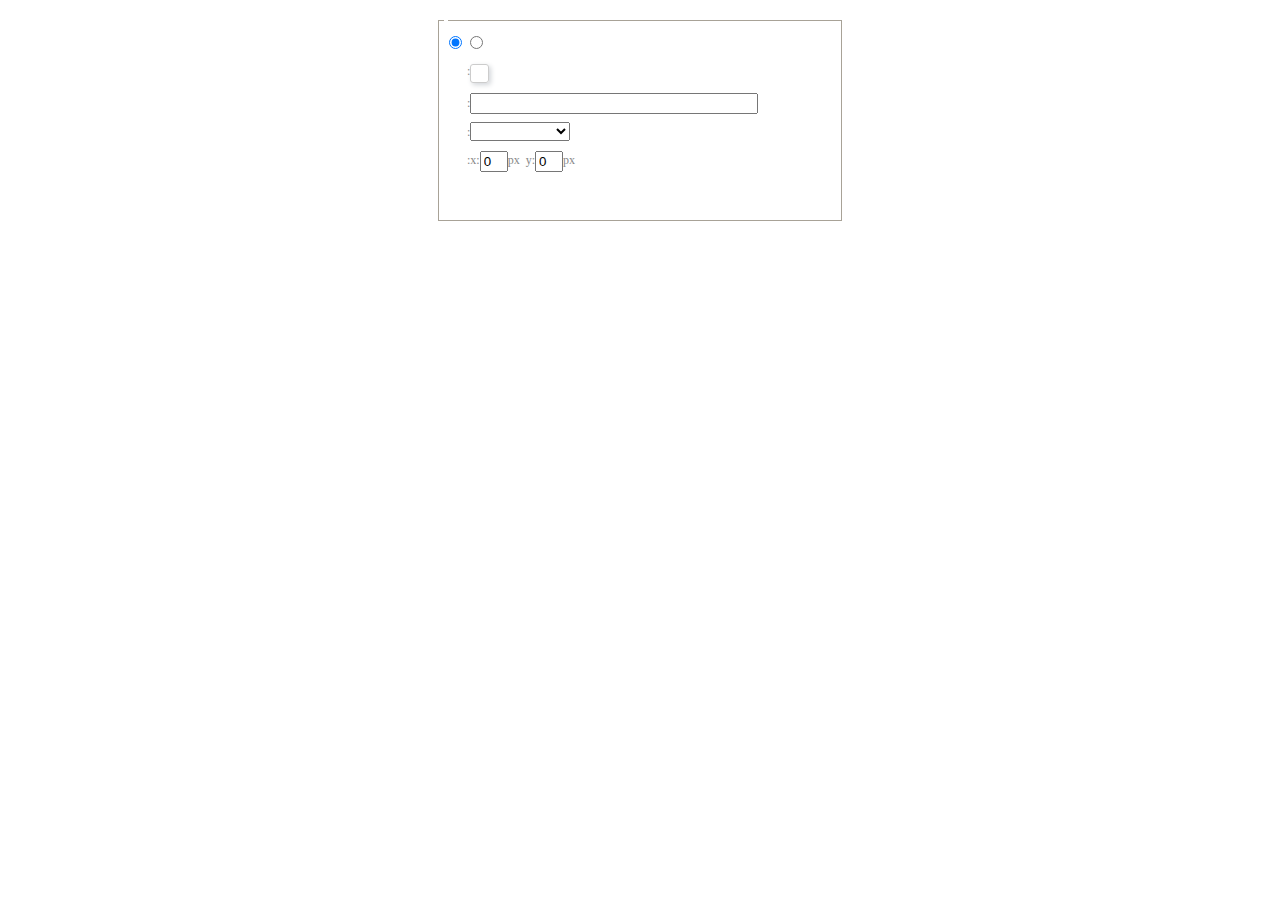
<file: Shangbao01/WebRoot/WEB-SRC/ueditor/dialogs/background/background.html>
<!DOCTYPE HTML>
<html>
<head>
    <meta http-equiv="Content-Type" content="text/html;charset=utf-8"/>
    <script type="text/javascript" src="../internal.js"></script>
    <link rel="stylesheet" type="text/css" href="background.css">
</head>
<body>
    <div id="bg_container" class="wrapper">
        <div id="tabHeads" class="tabhead">
            <span class="focus" data-content-id="normal"><var id="lang_background_normal"></var></span>
            <span class="" data-content-id="imgManager"><var id="lang_background_local"></var></span>
        </div>
        <div id="tabBodys" class="tabbody">
            <div id="normal" class="panel focus">
                <fieldset class="bgarea">
                    <legend><var id="lang_background_set"></var></legend>
                    <div class="content">
                        <div>
                            <label><input id="nocolorRadio" class="iptradio" type="radio" name="t" value="none" checked="checked"><var id="lang_background_none"></var></label>
                            <label><input id="coloredRadio" class="iptradio" type="radio" name="t" value="color"><var id="lang_background_colored"></var></label>
                        </div>
                        <div class="wrapcolor pl">
                            <div class="color">
                                <var id="lang_background_color"></var>:
                            </div>
                            <div id="colorPicker"></div>
                            <div class="clear"></div>
                        </div>
                        <div class="wrapcolor pl">
                            <label><var id="lang_background_netimg"></var>:</label><input class="txt" type="text" id="url">
                        </div>
                        <div id="alignment" class="alignment">
                            <var id="lang_background_align"></var>:<select id="repeatType">
                                <option value="center"></option>
                                <option value="repeat-x"></option>
                                <option value="repeat-y"></option>
                                <option value="repeat"></option>
                                <option value="self"></option>
                            </select>
                        </div>
                        <div id="custom" >
                            <var id="lang_background_position"></var>:x:<input type="text" size="1" id="x" maxlength="4" value="0">px&nbsp;&nbsp;y:<input type="text" size="1" id="y" maxlength="4" value="0">px
                        </div>
                    </div>
                </fieldset>

            </div>
            <div id="imgManager" class="panel">
                <div id="imageList" style=""></div>
            </div>
        </div>
    </div>
    <script type="text/javascript" src="background.js"></script>
</body>
</html>
</file>
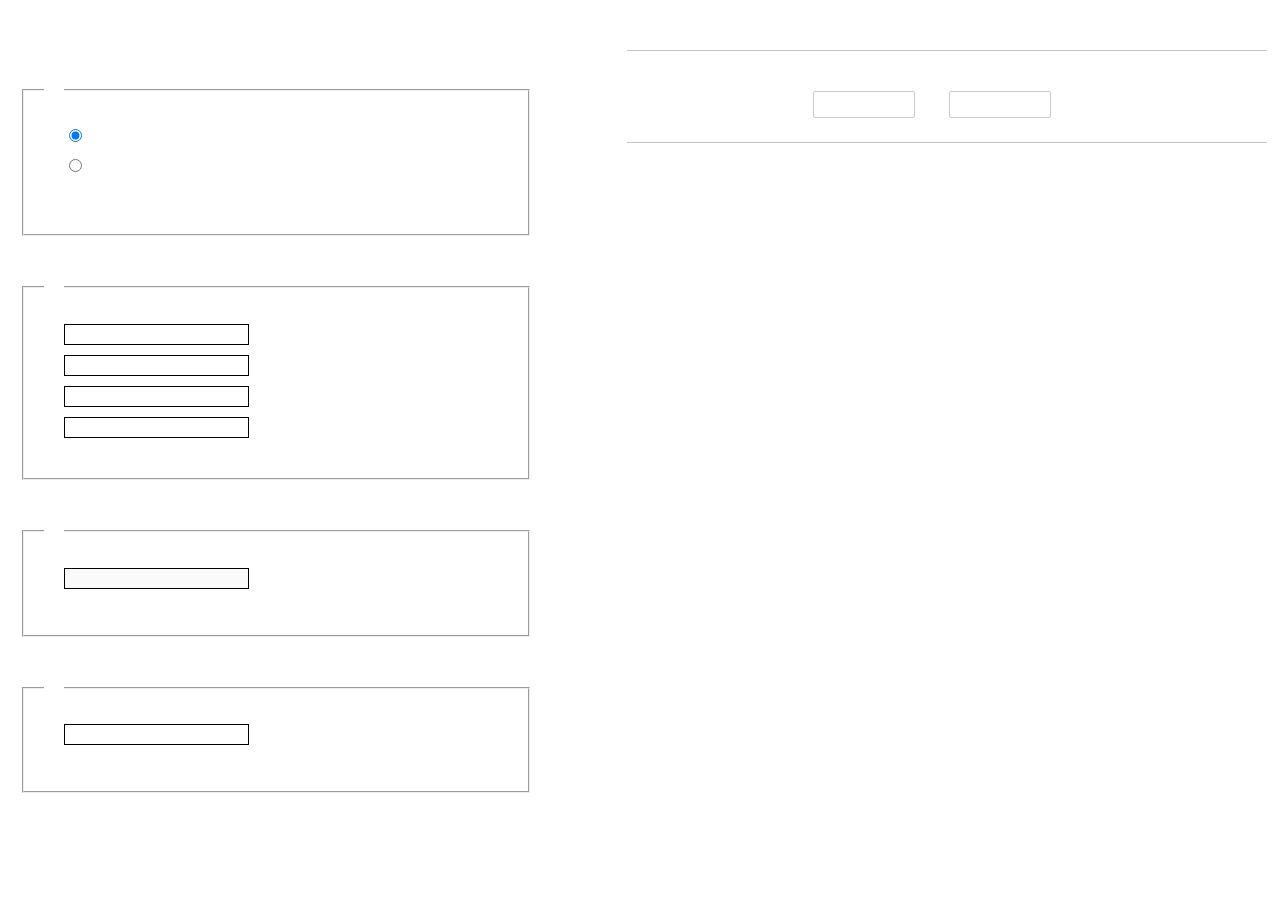
<file: Shangbao01/WebRoot/WEB-SRC/ueditor/dialogs/charts/charts.html>
<!DOCTYPE html>
<html>
    <head>
        <title>chart</title>
        <meta chartset="utf-8">
        <link rel="stylesheet" type="text/css" href="charts.css">
        <script type="text/javascript" src="../internal.js"></script>
    </head>
    <body>
        <div class="main">
            <div class="table-view">
                <h3><var id="lang_data_source"></var></h3>
                <div id="tableContainer" class="table-container"></div>
                <h3><var id="lang_chart_format"></var></h3>
                <form name="data-form">
                    <div class="charts-format">
                        <fieldset>
                            <legend><var id="lang_data_align"></var></legend>
                            <div class="format-item-container">
                                <label>
                                    <input type="radio" class="format-ctrl not-pie-item" name="charts-format" value="1" checked="checked">
                                    <var id="lang_chart_align_same"></var>
                                </label>
                                <label>
                                    <input type="radio" class="format-ctrl not-pie-item" name="charts-format" value="-1">
                                    <var id="lang_chart_align_reverse"></var>
                                </label>
                                <br>
                            </div>
                        </fieldset>
                        <fieldset>
                            <legend><var id="lang_chart_title"></var></legend>
                            <div class="format-item-container">
                                <label>
                                    <var id="lang_chart_main_title"></var><input type="text" name="title" class="data-item">
                                </label>
                                <label>
                                    <var id="lang_chart_sub_title"></var><input type="text" name="sub-title" class="data-item not-pie-item">
                                </label>
                                <label>
                                    <var id="lang_chart_x_title"></var><input type="text" name="x-title" class="data-item not-pie-item">
                                </label>
                                <label>
                                    <var id="lang_chart_y_title"></var><input type="text" name="y-title" class="data-item not-pie-item">
                                </label>
                            </div>
                        </fieldset>
                        <fieldset>
                            <legend><var id="lang_chart_tip"></var></legend>
                            <div class="format-item-container">
                                <label>
                                    <var id="lang_cahrt_tip_prefix"></var>
                                    <input type="text" id="tipInput" name="tip" class="data-item" disabled="disabled">
                                </label>
                                <p><var id="lang_cahrt_tip_description"></var></p>
                            </div>
                        </fieldset>
                        <fieldset>
                            <legend><var id="lang_chart_data_unit"></var></legend>
                            <div class="format-item-container">
                                <label><var id="lang_chart_data_unit_title"></var><input type="text" name="unit" class="data-item"></label>
                                <p><var id="lang_chart_data_unit_description"></var></p>
                            </div>
                        </fieldset>
                    </div>
                </form>
            </div>
            <div class="charts-view">
                <div id="chartsContainer" class="charts-container"></div>
                <div id="chartsType" class="charts-type">
                    <h3><var id="lang_chart_type"></var></h3>
                    <div class="scroll-view">
                        <div class="scroll-container">
                            <div id="scrollBed" class="scroll-bed"></div>
                        </div>
                        <div id="buttonContainer" class="button-container">
                            <a href="#" data-title="prev"><var id="lang_prev_btn"></var></a>
                            <a href="#" data-title="next"><var id="lang_next_btn"></var></a>
                        </div>
                    </div>
                </div>
            </div>
        </div>
        <script src="../../third-party/jquery-1.10.2.min.js"></script>
        <script src="../../third-party/highcharts/highcharts.js"></script>
        <script src="chart.config.js"></script>
        <script src="charts.js"></script>
    </body>
</html>
</file>
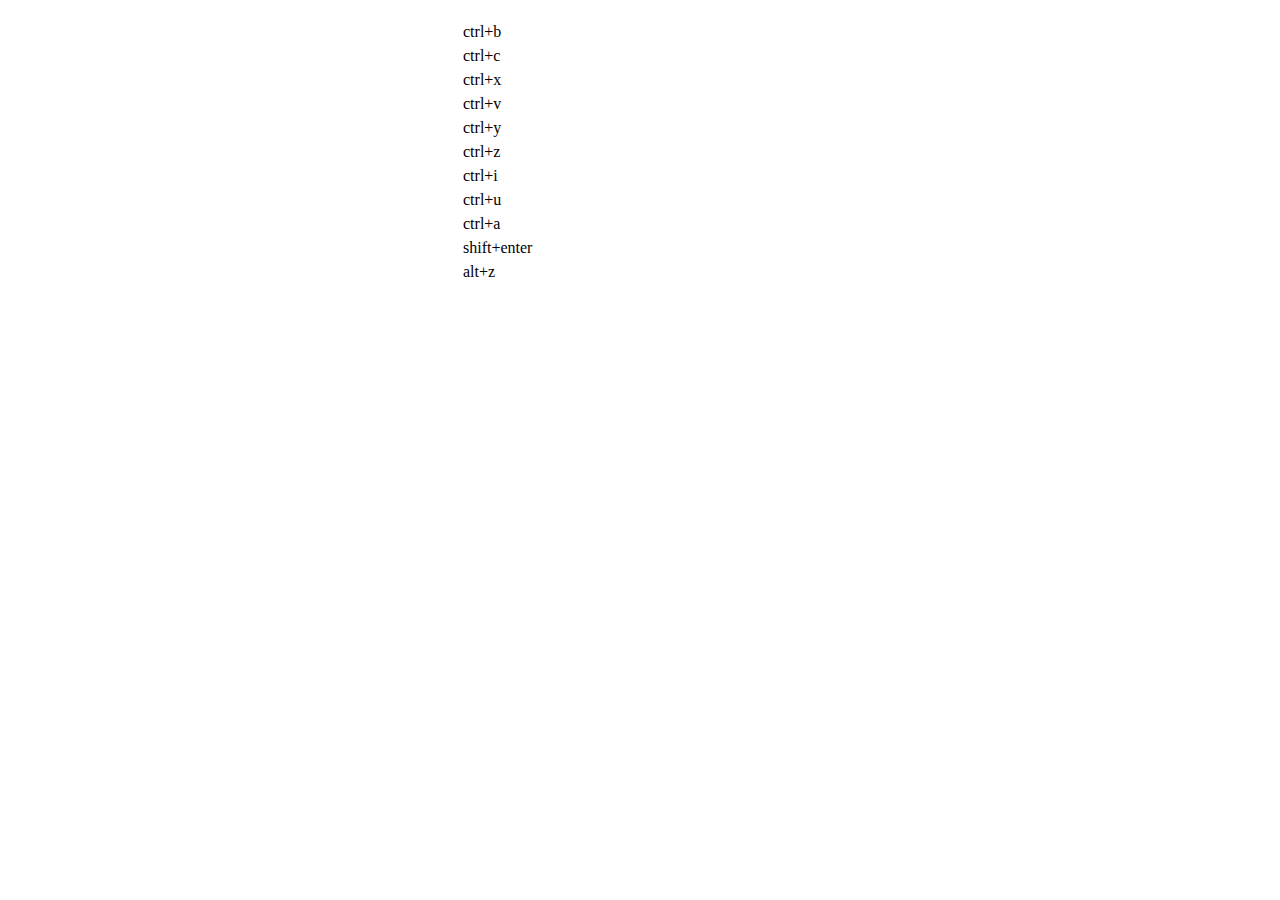
<file: Shangbao01/WebRoot/WEB-SRC/ueditor/dialogs/help/help.html>
<!DOCTYPE HTML PUBLIC "-//W3C//DTD HTML 4.01 Transitional//EN"
        "http://www.w3.org/TR/html4/loose.dtd">
<html>
<head>
    <title>帮助</title>
    <meta content="text/html; charset=utf-8" http-equiv="Content-Type"/>
    <script type="text/javascript" src="../internal.js"></script>
    <link rel="stylesheet" type="text/css" href="help.css">
</head>
<body>
<div class="wrapper" id="helptab">
    <div id="tabHeads" class="tabhead">
        <span class="focus" tabsrc="about"><var id="lang_input_about"></var></span>
        <span tabsrc="shortcuts"><var id="lang_input_shortcuts"></var></span>
    </div>
    <div id="tabBodys" class="tabbody">
        <div id="about" class="panel">
            <h1>UEditor</h1>
            <p id="version"></p>
            <p><var id="lang_input_introduction"></var></p>
        </div>
        <div id="shortcuts" class="panel">
            <table>
                <thead>
                <tr>
                    <td><var id="lang_Txt_shortcuts"></var></td>
                    <td><var id="lang_Txt_func"></var></td>
                </tr>
                </thead>
                <tbody>
                <tr>
                    <td>ctrl+b</td>
                    <td><var id="lang_Txt_bold"></var></td>
                </tr>
                <tr>
                    <td>ctrl+c</td>
                    <td><var id="lang_Txt_copy"></var></td>
                </tr>
                <tr>
                    <td>ctrl+x</td>
                    <td><var id="lang_Txt_cut"></var></td>
                </tr>
                <tr>
                    <td>ctrl+v</td>
                    <td><var id="lang_Txt_Paste"></var></td>
                </tr>
                <tr>
                    <td>ctrl+y</td>
                    <td><var id="lang_Txt_undo"></var></td>
                </tr>
                <tr>
                    <td>ctrl+z</td>
                    <td><var id="lang_Txt_redo"></var></td>
                </tr>
                <tr>
                    <td>ctrl+i</td>
                    <td><var id="lang_Txt_italic"></var></td>
                </tr>
                <tr>
                    <td>ctrl+u</td>
                    <td><var id="lang_Txt_underline"></var></td>
                </tr>
                <tr>
                    <td>ctrl+a</td>
                    <td><var id="lang_Txt_selectAll"></var></td>
                </tr>
                <tr>
                    <td>shift+enter</td>
                    <td><var id="lang_Txt_visualEnter"></var></td>
                </tr>
                <tr>
                    <td>alt+z</td>
                    <td><var id="lang_Txt_fullscreen"></var></td>
                </tr>
                </tbody>
            </table>
        </div>
    </div>
</div>
<script type="text/javascript" src="help.js"></script>
</body>
</html>
</file>
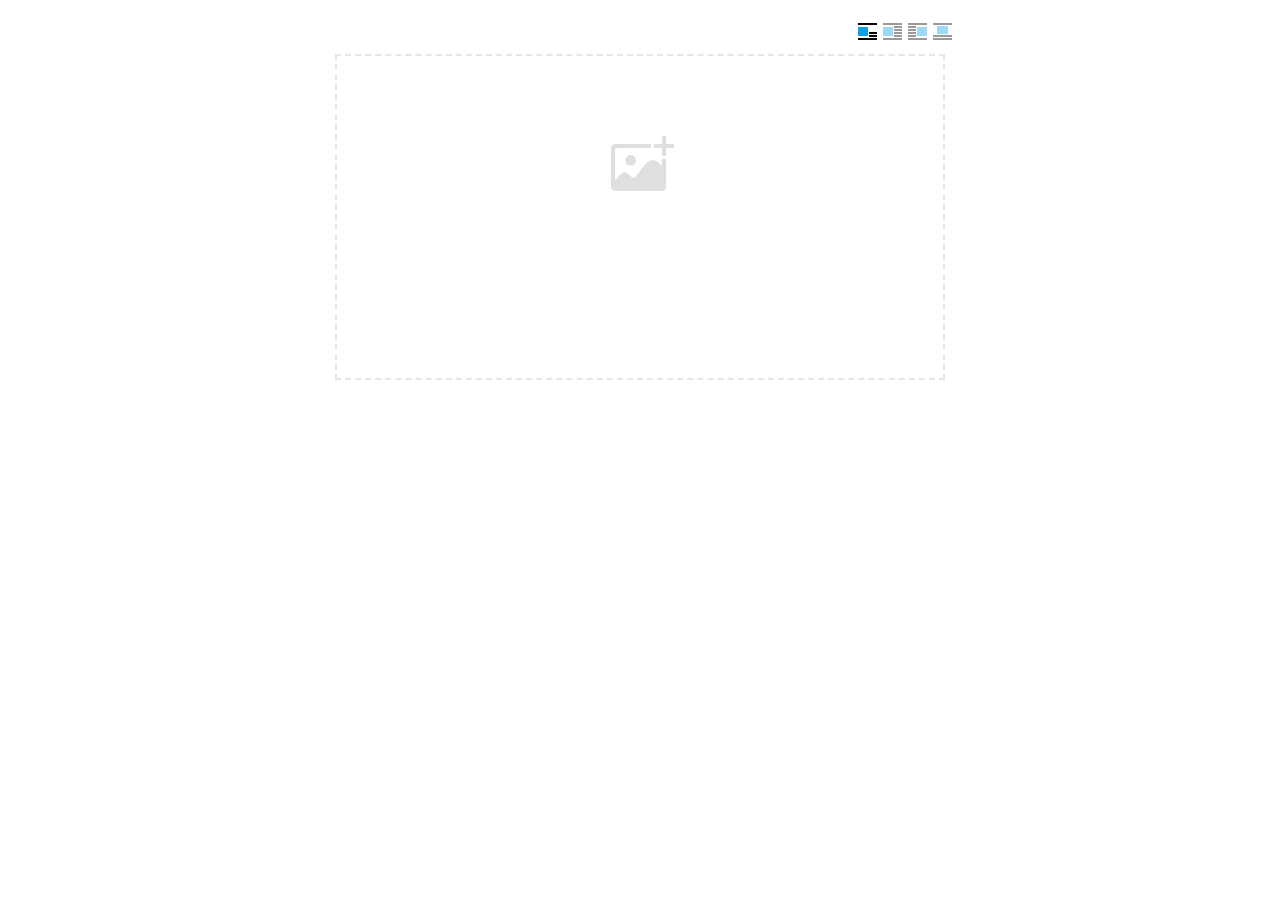
<file: Shangbao01/WebRoot/WEB-SRC/ueditor/dialogs/image/image.html>
<!doctype html>
<html>
<head>
    <meta charset="UTF-8">
    <title>ueditor图片对话框</title>
    <script type="text/javascript" src="../internal.js"></script>

    <!-- jquery -->
    <script type="text/javascript" src="../../third-party/jquery-1.10.2.min.js"></script>

    <!-- webuploader -->
    <script src="../../third-party/webuploader/webuploader.min.js"></script>
    <link rel="stylesheet" type="text/css" href="../../third-party/webuploader/webuploader.css">

    <!-- image dialog -->
    <link rel="stylesheet" href="image.css" type="text/css" />
</head>
<body>

    <div class="wrapper">
        <div id="tabhead" class="tabhead">
            <span class="tab" data-content-id="remote"><var id="lang_tab_remote"></var></span>
            <span class="tab focus" data-content-id="upload"><var id="lang_tab_upload"></var></span>
            <span class="tab" data-content-id="online"><var id="lang_tab_online"></var></span>
            <span class="tab" data-content-id="search"><var id="lang_tab_search"></var></span>
        </div>
        <div class="alignBar">
            <label class="algnLabel"><var id="lang_input_align"></var></label>
                    <span id="alignIcon">
                        <span id="noneAlign" class="none-align focus" data-align="none"></span>
                        <span id="leftAlign" class="left-align" data-align="left"></span>
                        <span id="rightAlign" class="right-align" data-align="right"></span>
                        <span id="centerAlign" class="center-align" data-align="center"></span>
                    </span>
            <input id="align" name="align" type="hidden" value="none"/>
        </div>
        <div id="tabbody" class="tabbody">

            <!-- 远程图片 -->
            <div id="remote" class="panel">
                <div class="top">
                    <div class="row">
                        <label for="url"><var id="lang_input_url"></var></label>
                        <span><input class="text" id="url" type="text"/></span>
                    </div>
                </div>
                <div class="left">
                    <div class="row">
                        <label><var id="lang_input_size"></var></label>
                        <span><var id="lang_input_width">&nbsp;&nbsp;</var><input class="text" type="text" id="width"/>px </span>
                        <span><var id="lang_input_height">&nbsp;&nbsp;</var><input class="text" type="text" id="height"/>px </span>
                        <span><input id="lock" type="checkbox" disabled="disabled"><span id="lockicon"></span></span>
                    </div>
                    <div class="row">
                        <label><var id="lang_input_border"></var></label>
                        <span><input class="text" type="text" id="border"/>px </span>
                    </div>
                    <div class="row">
                        <label><var id="lang_input_vhspace"></var></label>
                        <span><input class="text" type="text" id="vhSpace"/>px </span>
                    </div>
                    <div class="row">
                        <label><var id="lang_input_title"></var></label>
                        <span><input class="text" type="text" id="title"/></span>
                    </div>
                </div>
                <div class="right"><div id="preview"></div></div>
            </div>

            <!-- 上传图片 -->
            <div id="upload" class="panel focus">
                <div id="queueList" class="queueList">
                    <div class="statusBar element-invisible">
                        <div class="progress">
                            <span class="text">0%</span>
                            <span class="percentage"></span>
                        </div><div class="info"></div>
                        <div class="btns">
                            <div id="filePickerBtn"></div>
                            <div class="uploadBtn"><var id="lang_start_upload"></var></div>
                        </div>
                    </div>
                    <div id="dndArea" class="placeholder">
                        <div class="filePickerContainer">
                            <div id="filePickerReady"></div>
                        </div>
                    </div>
                    <ul class="filelist element-invisible">
                        <li id="filePickerBlock" class="filePickerBlock"></li>
                    </ul>
                </div>
            </div>

            <!-- 在线图片 -->
            <div id="online" class="panel">
                <div id="imageList"><var id="lang_imgLoading"></var></div>
            </div>

            <!-- 搜索图片 -->
            <div id="search" class="panel">
                <div class="searchBar">
                    <input id="searchTxt" class="searchTxt text" type="text" />
                    <select id="searchType" class="searchType">
                        <option value="&s=4&z=0"></option>
                        <option value="&s=1&z=19"></option>
                        <option value="&s=2&z=0"></option>
                        <option value="&s=3&z=0"></option>
                    </select>
                    <input id="searchReset" type="button"  />
                    <input id="searchBtn" type="button"  />
                </div>
                <div id="searchList" class="searchList"><ul id="searchListUl"></ul></div>
            </div>

        </div>
    </div>
    <script type="text/javascript" src="image.js"></script>

</body>
</html>
</file>
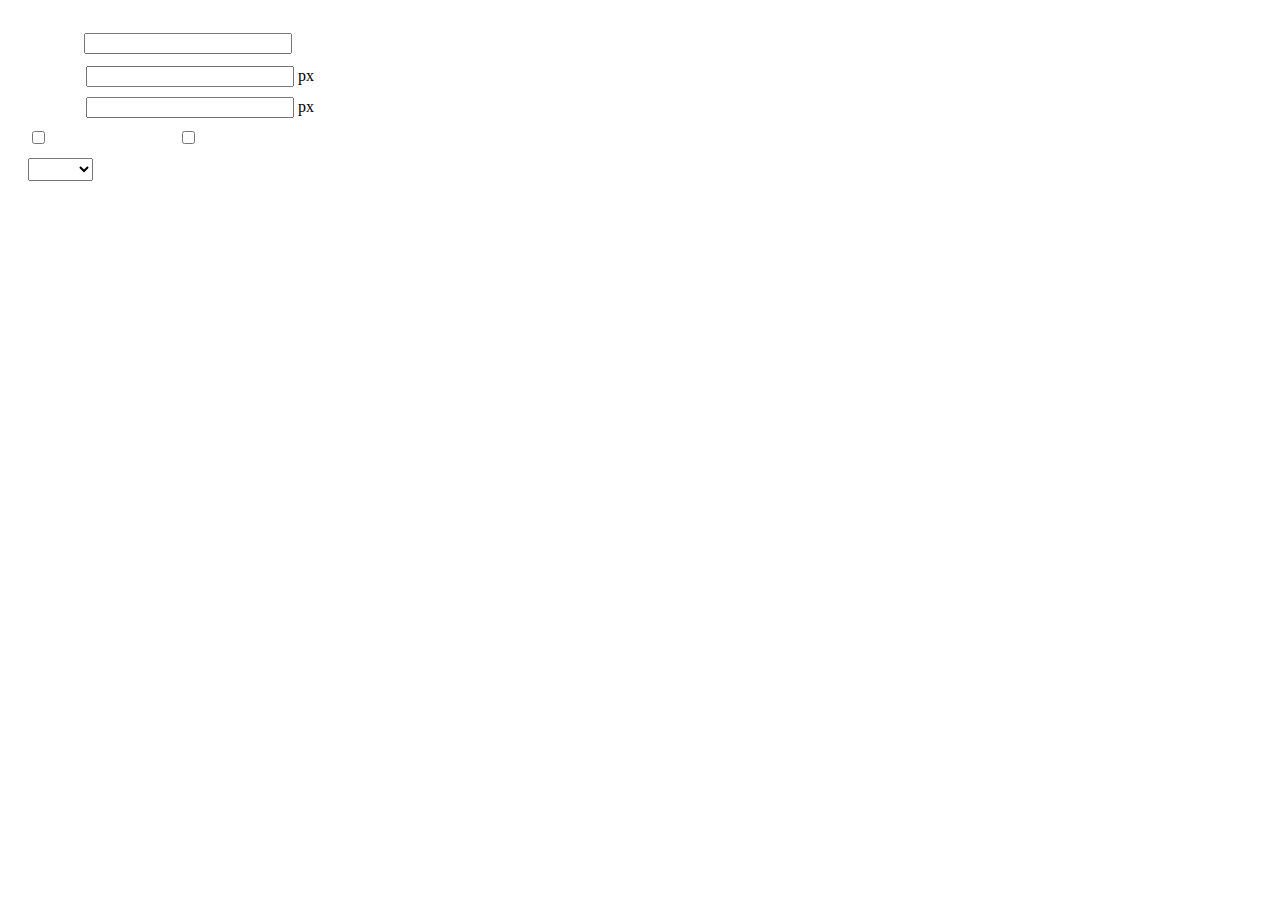
<file: Shangbao01/WebRoot/WEB-SRC/ueditor/dialogs/insertframe/insertframe.html>
<!DOCTYPE html>
<html>
<head>
    <meta http-equiv="Content-Type" content="text/html; charset=utf-8"/>
    <title></title>
    <script type="text/javascript" src="../internal.js"></script>
    <style type="text/css">
        .warp {width: 320px;height: 153px;margin-left:5px;padding: 20px 0 0 15px;position: relative;}
        #url {width: 290px; margin-bottom: 2px; margin-left: -6px; margin-left: -2px\9;*margin-left:0;_margin-left:0; }
        .format span{display: inline-block; width: 58px;text-align: center; zoom:1;}
        table td{padding:5px 0;}
        #align{width: 65px;height: 23px;line-height: 22px;}
    </style>
</head>
<body>
<div class="warp">
        <table width="300" cellpadding="0" cellspacing="0">
            <tr>
                <td colspan="2" class="format">
                    <span><var id="lang_input_address"></var></span>
                    <input style="width:200px" id="url" type="text" value=""/>
                </td>
            </tr>
            <tr>
                <td colspan="2" class="format"><span><var id="lang_input_width"></var></span><input style="width:200px" type="text" id="width"/> px</td>

            </tr>
            <tr>
                <td colspan="2" class="format"><span><var id="lang_input_height"></var></span><input style="width:200px" type="text" id="height"/> px</td>
            </tr>
            <tr>
                <td><span><var id="lang_input_isScroll"></var></span><input type="checkbox" id="scroll"/> </td>
                <td><span><var id="lang_input_frameborder"></var></span><input type="checkbox" id="frameborder"/> </td>
            </tr>

            <tr>
                <td colspan="2"><span><var id="lang_input_alignMode"></var></span>
                    <select id="align">
                        <option value=""></option>
                        <option value="left"></option>
                        <option value="right"></option>
                    </select>
                </td>
            </tr>
        </table>
</div>
<script type="text/javascript">
    var iframe = editor._iframe;
    if(iframe){
        $G("url").value = iframe.getAttribute("src")||"";
        $G("width").value = iframe.getAttribute("width")||iframe.style.width.replace("px","")||"";
        $G("height").value = iframe.getAttribute("height") || iframe.style.height.replace("px","") ||"";
        $G("scroll").checked = (iframe.getAttribute("scrolling") == "yes") ? true : false;
        $G("frameborder").checked = (iframe.getAttribute("frameborder") == "1") ? true : false;
        $G("align").value = iframe.align ? iframe.align : "";
    }
    function queding(){
        var  url = $G("url").value.replace(/^\s*|\s*$/ig,""),
                width = $G("width").value,
                height = $G("height").value,
                scroll = $G("scroll"),
                frameborder = $G("frameborder"),
                float = $G("align").value,
                newIframe = editor.document.createElement("iframe"),
                div;
        if(!url){
            alert(lang.enterAddress);
            return false;
        }
        newIframe.setAttribute("src",/http:\/\/|https:\/\//ig.test(url) ? url : "http://"+url);
        /^[1-9]+[.]?\d*$/g.test( width ) ? newIframe.setAttribute("width",width) : "";
        /^[1-9]+[.]?\d*$/g.test( height ) ? newIframe.setAttribute("height",height) : "";
        scroll.checked ?  newIframe.setAttribute("scrolling","yes") : newIframe.setAttribute("scrolling","no");
        frameborder.checked ?  newIframe.setAttribute("frameborder","1",0) : newIframe.setAttribute("frameborder","0",0);
        float ? newIframe.setAttribute("align",float) :  newIframe.setAttribute("align","");
        if(iframe){
            iframe.parentNode.insertBefore(newIframe,iframe);
            domUtils.remove(iframe);
        }else{
            div = editor.document.createElement("div");
            div.appendChild(newIframe);
            editor.execCommand("inserthtml",div.innerHTML);
        }
        editor._iframe = null;
        dialog.close();
    }
    dialog.onok = queding;
    $G("url").onkeydown = function(evt){
        evt = evt || event;
        if(evt.keyCode == 13){
            queding();
        }
    };
    $focus($G( "url" ));

</script>
</body>
</html>
</file>
<file: Shangbao01/WebRoot/WEB-SRC/ueditor/dialogs/background/background.css>
.wrapper{ width: 424px;margin: 10px auto; zoom:1;position: relative}
.tabbody{height:225px;}
.tabbody .panel { position: absolute;width:100%; height:100%;background: #fff; display: none;}
.tabbody .focus { display: block;}

body{font-size: 12px;color: #888;overflow: hidden;}
input,label{vertical-align:middle}
.clear{clear: both;}
.pl{padding-left: 18px;padding-left: 23px\9;}

#imageList {width: 420px;height: 215px;margin-top: 10px;overflow: hidden;overflow-y: auto;}
#imageList div {float: left;width: 100px;height: 95px;margin: 5px 10px;}
#imageList img {cursor: pointer;border: 2px solid white;}

.bgarea{margin: 10px;padding: 5px;height: 84%;border: 1px solid #A8A297;}
.content div{margin: 10px 0 10px 5px;}
.content .iptradio{margin: 0px 5px 5px 0px;}
.txt{width:280px;}

.wrapcolor{height: 19px;}
div.color{float: left;margin: 0;}
#colorPicker{width: 17px;height: 17px;border: 1px solid #CCC;display: inline-block;border-radius: 3px;box-shadow: 2px 2px 5px #D3D6DA;margin: 0;float: left;}
div.alignment,#custom{margin-left: 23px;margin-left: 28px\9;}
#custom input{height: 15px;min-height: 15px;width:20px;}
#repeatType{width:100px;}


/* 图片管理样式 */
#imgManager {
    width: 100%;
    height: 225px;
}
#imgManager #imageList{
    width: 100%;
    overflow-x: hidden;
    overflow-y: auto;
}
#imgManager ul {
    display: block;
    list-style: none;
    margin: 0;
    padding: 0;
}
#imgManager li {
    float: left;
    display: block;
    list-style: none;
    padding: 0;
    width: 113px;
    height: 113px;
    margin: 9px 0 0 19px;
    background-color: #eee;
    overflow: hidden;
    cursor: pointer;
    position: relative;
}
#imgManager li.clearFloat {
    float: none;
    clear: both;
    display: block;
    width:0;
    height:0;
    margin: 0;
    padding: 0;
}
#imgManager li img {
    cursor: pointer;
}
#imgManager li .icon {
    cursor: pointer;
    width: 113px;
    height: 113px;
    position: absolute;
    top: 0;
    left: 0;
    z-index: 2;
    border: 0;
    background-repeat: no-repeat;
}
#imgManager li .icon:hover {
    width: 107px;
    height: 107px;
    border: 3px solid #1094fa;
}
#imgManager li.selected .icon {
    background-image: url(images/success.png);
    background-position: 75px 75px;
}
#imgManager li.selected .icon:hover {
    width: 107px;
    height: 107px;
    border: 3px solid #1094fa;
    background-position: 72px 72px;
}
</file>
<file: Shangbao01/WebRoot/WEB-SRC/ueditor/dialogs/charts/charts.css>
html, body {
    width: 100%;
    height: 100%;
    margin: 0;
    padding: 0;
    overflow-x: hidden;
}

.main {
    width: 100%;
    overflow: hidden;
}

.table-view {
    height: 100%;
    float: left;
    margin: 20px;
    width: 40%;
}

.table-view .table-container {
    width: 100%;
    margin-bottom: 50px;
    overflow: scroll;
}

.table-view th {
    padding: 5px 10px;
    background-color: #F7F7F7;
}

.table-view td {
    width: 50px;
    text-align: center;
    padding:0;
}

.table-container input {
    width: 40px;
    padding: 5px;
    border: none;
    outline: none;
}

.table-view caption {
    font-size: 18px;
    text-align: left;
}

.charts-view {
    /*margin-left: 49%!important;*/
    width: 50%;
    margin-left: 49%;
    height: 400px;
}

.charts-container {
    border-left: 1px solid #c3c3c3;
}

.charts-format fieldset {
    padding-left: 20px;
    margin-bottom: 50px;
}

.charts-format legend {
    padding-left: 10px;
    padding-right: 10px;
}

.format-item-container {
    padding: 20px;
}

.format-item-container label {
    display: block;
    margin: 10px 0;
}

.charts-format .data-item {
    border: 1px solid black;
    outline: none;
    padding: 2px 3px;
}

/* 图表类型 */

.charts-type {
    margin-top: 50px;
    height: 300px;
}

.scroll-view {
    border: 1px solid #c3c3c3;
    border-left: none;
    border-right: none;
    overflow: hidden;
}

.scroll-container {
    margin: 20px;
    width: 100%;
    overflow: hidden;
}

.scroll-bed {
    width: 10000px;
    _margin-top: 20px;
    -webkit-transition: margin-left .5s ease;
    -moz-transition: margin-left .5s ease;
    transition: margin-left .5s ease;
}

.view-box {
    display: inline-block;
    *display: inline;
    *zoom: 1;
    margin-right: 20px;
    border: 2px solid white;
    line-height: 0;
    overflow: hidden;
    cursor: pointer;
}

.view-box img {
    border: 1px solid #cecece;
}

.view-box.selected {
    border-color: #7274A7;
}

.button-container {
    margin-bottom: 20px;
    text-align: center;
}

.button-container a {
    display: inline-block;
    width: 100px;
    height: 25px;
    line-height: 25px;
    border: 1px solid #c2ccd1;
    margin-right: 30px;
    text-decoration: none;
    color: black;
    -webkit-border-radius: 2px;
    -moz-border-radius: 2px;
    border-radius: 2px;
}

.button-container a:HOVER {
    background: #fcfcfc;
}

.button-container a:ACTIVE {
    border-top-color: #c2ccd1;
    box-shadow:inset 0 5px 4px -4px rgba(49, 49, 64, 0.1);
}

.edui-charts-not-data {
    height: 100px;
    line-height: 100px;
    text-align: center;
}
</file>
<file: Shangbao01/WebRoot/WEB-SRC/ueditor/dialogs/help/help.css>
.wrapper{width: 370px;margin: 10px auto;zoom: 1;}
.tabbody{height: 360px;}
.tabbody .panel{width:100%;height: 360px;position: absolute;background: #fff;}
.tabbody .panel h1{font-size:26px;margin: 5px 0 0 5px;}
.tabbody .panel p{font-size:12px;margin: 5px 0 0 5px;}
.tabbody table{width:90%;line-height: 20px;margin: 5px 0 0 5px;;}
.tabbody table thead{font-weight: bold;line-height: 25px;}
</file>
<file: Shangbao01/WebRoot/WEB-SRC/ueditor/third-party/webuploader/webuploader.css>
.webuploader-container {
	position: relative;
}
.webuploader-element-invisible {
	position: absolute !important;
	clip: rect(1px 1px 1px 1px); /* IE6, IE7 */
    clip: rect(1px,1px,1px,1px);
}
.webuploader-pick {
	position: relative;
	display: inline-block;
	cursor: pointer;
	background: #00b7ee;
	padding: 10px 15px;
	color: #fff;
	text-align: center;
	border-radius: 3px;
	overflow: hidden;
}
.webuploader-pick-hover {
	background: #00a2d4;
}

.webuploader-pick-disable {
	opacity: 0.6;
	pointer-events:none;
}
</file>
<file: Shangbao01/WebRoot/WEB-SRC/ueditor/dialogs/image/image.css>
@charset "utf-8";
/* dialog样式 */
.wrapper {
    zoom: 1;
    width: 630px;
    *width: 626px;
    height: 380px;
    margin: 0 auto;
    padding: 10px;
    position: relative;
    font-family: sans-serif;
}

/*tab样式框大小*/
.tabhead {
    float:left;
}
.tabbody {
    width: 100%;
    height: 346px;
    position: relative;
    clear: both;
}

.tabbody .panel {
    position: absolute;
    width: 0;
    height: 0;
    background: #fff;
    overflow: hidden;
    display: none;
}

.tabbody .panel.focus {
    width: 100%;
    height: 346px;
    display: block;
}

/* 图片对齐方式 */
.alignBar{
    float:right;
    margin-top: 5px;
    position: relative;
}

.alignBar .algnLabel{
    float:left;
    height: 20px;
    line-height: 20px;
}

.alignBar #alignIcon{
    zoom:1;
    _display: inline;
    display: inline-block;
    position: relative;
}
.alignBar #alignIcon span{
    float: left;
    cursor: pointer;
    display: block;
    width: 19px;
    height: 17px;
    margin-right: 3px;
    margin-left: 3px;
    background-image: url(./images/alignicon.jpg);
}
.alignBar #alignIcon .none-align{
    background-position: 0 -18px;
}
.alignBar #alignIcon .left-align{
    background-position: -20px -18px;
}
.alignBar #alignIcon .right-align{
    background-position: -40px -18px;
}
.alignBar #alignIcon .center-align{
    background-position: -60px -18px;
}
.alignBar #alignIcon .none-align.focus{
    background-position: 0 0;
}
.alignBar #alignIcon .left-align.focus{
    background-position: -20px 0;
}
.alignBar #alignIcon .right-align.focus{
    background-position: -40px 0;
}
.alignBar #alignIcon .center-align.focus{
    background-position: -60px 0;
}




/* 远程图片样式 */
#remote {
    z-index: 200;
}

#remote .top{
    width: 100%;
    margin-top: 25px;
}
#remote .left{
    display: block;
    float: left;
    width: 300px;
    height:10px;
}
#remote .right{
    display: block;
    float: right;
    width: 300px;
    height:10px;
}
#remote .row{
    margin-left: 20px;
    clear: both;
    height: 40px;
}

#remote .row label{
    text-align: center;
    width: 50px;
    zoom:1;
    _display: inline;
    display:inline-block;
    vertical-align: middle;
}
#remote .row label.algnLabel{
    float: left;

}

#remote input.text{
    width: 150px;
    padding: 3px 6px;
    font-size: 14px;
    line-height: 1.42857143;
    color: #555;
    background-color: #fff;
    background-image: none;
    border: 1px solid #ccc;
    border-radius: 4px;
    -webkit-box-shadow: inset 0 1px 1px rgba(0, 0, 0, .075);
    box-shadow: inset 0 1px 1px rgba(0, 0, 0, .075);
    -webkit-transition: border-color ease-in-out .15s, box-shadow ease-in-out .15s;
    transition: border-color ease-in-out .15s, box-shadow ease-in-out .15s;
}
#remote input.text:focus {
    border-color: #66afe9;
    outline: 0;
    -webkit-box-shadow: inset 0 1px 1px rgba(0, 0, 0, .075), 0 0 8px rgba(102, 175, 233, .6);
    box-shadow: inset 0 1px 1px rgba(0, 0, 0, .075), 0 0 8px rgba(102, 175, 233, .6);
}
#remote #url{
    width: 500px;
    margin-bottom: 2px;
}
#remote #width,
#remote #height{
    width: 20px;
    margin-left: 2px;
    margin-right: 2px;
}
#remote #border,
#remote #vhSpace,
#remote #title{
    width: 180px;
    margin-right: 5px;
}
#remote #lock{
}
#remote #lockicon{
    zoom: 1;
    _display:inline;
    display: inline-block;
    width: 20px;
    height: 20px;
    background: url("../../themes/default/images/lock.gif") -13px -13px no-repeat;
    vertical-align: middle;
}
#remote #preview{
    clear: both;
    width: 260px;
    height: 240px;
    z-index: 9999;
    margin-top: 10px;
    background-color: #eee;
    overflow: hidden;
}

/* 上传图片 */
.tabbody #upload.panel {
    width: 0;
    height: 0;
    overflow: hidden;
    position: absolute !important;
    clip: rect(1px, 1px, 1px, 1px);
    background: #fff;
    display: block;
}

.tabbody #upload.panel.focus {
    width: 100%;
    height: 346px;
    display: block;
    clip: auto;
}

#upload .queueList {
    margin: 0;
    width: 100%;
    height: 100%;
    position: absolute;
    overflow: hidden;
}

#upload p {
    margin: 0;
}

.element-invisible {
    width: 0 !important;
    height: 0 !important;
    border: 0;
    padding: 0;
    margin: 0;
    overflow: hidden;
    position: absolute !important;
    clip: rect(1px, 1px, 1px, 1px);
}

#upload .placeholder {
    margin: 10px;
    border: 2px dashed #e6e6e6;
    *border: 0px dashed #e6e6e6;
    height: 172px;
    padding-top: 150px;
    text-align: center;
    background: url(./images/image.png) center 70px no-repeat;
    color: #cccccc;
    font-size: 18px;
    position: relative;
    top:0;
    *top: 10px;
}

#upload .placeholder .webuploader-pick {
    font-size: 18px;
    background: #00b7ee;
    border-radius: 3px;
    line-height: 44px;
    padding: 0 30px;
    *width: 120px;
    color: #fff;
    display: inline-block;
    margin: 0 auto 20px auto;
    cursor: pointer;
    box-shadow: 0 1px 1px rgba(0, 0, 0, 0.1);
}

#upload .placeholder .webuploader-pick-hover {
    background: #00a2d4;
}


#filePickerContainer {
    text-align: center;
}

#upload .placeholder .flashTip {
    color: #666666;
    font-size: 12px;
    position: absolute;
    width: 100%;
    text-align: center;
    bottom: 20px;
}

#upload .placeholder .flashTip a {
    color: #0785d1;
    text-decoration: none;
}

#upload .placeholder .flashTip a:hover {
    text-decoration: underline;
}

#upload .placeholder.webuploader-dnd-over {
    border-color: #999999;
}

#upload .filelist {
    list-style: none;
    margin: 0;
    padding: 0;
    overflow-x: hidden;
    overflow-y: auto;
    position: relative;
    height: 300px;
}

#upload .filelist:after {
    content: '';
    display: block;
    width: 0;
    height: 0;
    overflow: hidden;
    clear: both;
    position: relative;
}

#upload .filelist li {
    width: 113px;
    height: 113px;
    background: url(./images/bg.png);
    text-align: center;
    margin: 9px 0 0 9px;
    *margin: 6px 0 0 6px;
    position: relative;
    display: block;
    float: left;
    overflow: hidden;
    font-size: 12px;
}

#upload .filelist li p.log {
    position: relative;
    top: -45px;
}

#upload .filelist li p.title {
    position: absolute;
    top: 0;
    left: 0;
    width: 100%;
    overflow: hidden;
    white-space: nowrap;
    text-overflow: ellipsis;
    top: 5px;
    text-indent: 5px;
    text-align: left;
}

#upload .filelist li p.progress {
    position: absolute;
    width: 100%;
    bottom: 0;
    left: 0;
    height: 8px;
    overflow: hidden;
    z-index: 50;
    margin: 0;
    border-radius: 0;
    background: none;
    -webkit-box-shadow: 0 0 0;
}

#upload .filelist li p.progress span {
    display: none;
    overflow: hidden;
    width: 0;
    height: 100%;
    background: #1483d8 url(./images/progress.png) repeat-x;

    -webit-transition: width 200ms linear;
    -moz-transition: width 200ms linear;
    -o-transition: width 200ms linear;
    -ms-transition: width 200ms linear;
    transition: width 200ms linear;

    -webkit-animation: progressmove 2s linear infinite;
    -moz-animation: progressmove 2s linear infinite;
    -o-animation: progressmove 2s linear infinite;
    -ms-animation: progressmove 2s linear infinite;
    animation: progressmove 2s linear infinite;

    -webkit-transform: translateZ(0);
}

@-webkit-keyframes progressmove {
    0% {
        background-position: 0 0;
    }
    100% {
        background-position: 17px 0;
    }
}

@-moz-keyframes progressmove {
    0% {
        background-position: 0 0;
    }
    100% {
        background-position: 17px 0;
    }
}

@keyframes progressmove {
    0% {
        background-position: 0 0;
    }
    100% {
        background-position: 17px 0;
    }
}

#upload .filelist li p.imgWrap {
    position: relative;
    z-index: 2;
    line-height: 113px;
    vertical-align: middle;
    overflow: hidden;
    width: 113px;
    height: 113px;

    -webkit-transform-origin: 50% 50%;
    -moz-transform-origin: 50% 50%;
    -o-transform-origin: 50% 50%;
    -ms-transform-origin: 50% 50%;
    transform-origin: 50% 50%;

    -webit-transition: 200ms ease-out;
    -moz-transition: 200ms ease-out;
    -o-transition: 200ms ease-out;
    -ms-transition: 200ms ease-out;
    transition: 200ms ease-out;
}

#upload .filelist li img {
    width: 100%;
}

#upload .filelist li p.error {
    background: #f43838;
    color: #fff;
    position: absolute;
    bottom: 0;
    left: 0;
    height: 28px;
    line-height: 28px;
    width: 100%;
    z-index: 100;
    display:none;
}

#upload .filelist li .success {
    display: block;
    position: absolute;
    left: 0;
    bottom: 0;
    height: 40px;
    width: 100%;
    z-index: 200;
    background: url(./images/success.png) no-repeat right bottom;
    background: url(./images/success.gif) no-repeat right bottom \9;
}

#upload .filelist li.filePickerBlock {
    width: 113px;
    height: 113px;
    background: url(./images/image.png) no-repeat center 12px;
    border: 1px solid #eeeeee;
    border-radius: 0;
}
#upload .filelist li.filePickerBlock div.webuploader-pick  {
    width: 100%;
    height: 100%;
    margin: 0;
    padding: 0;
    opacity: 0;
    background: none;
    font-size: 0;
}

#upload .filelist div.file-panel {
    position: absolute;
    height: 0;
    filter: progid:DXImageTransform.Microsoft.gradient(GradientType=0, startColorstr='#80000000', endColorstr='#80000000') \0;
    background: rgba(0, 0, 0, 0.5);
    width: 100%;
    top: 0;
    left: 0;
    overflow: hidden;
    z-index: 300;
}

#upload .filelist div.file-panel span {
    width: 24px;
    height: 24px;
    display: inline;
    float: right;
    text-indent: -9999px;
    overflow: hidden;
    background: url(./images/icons.png) no-repeat;
    background: url(./images/icons.gif) no-repeat \9;
    margin: 5px 1px 1px;
    cursor: pointer;
    -webkit-tap-highlight-color: rgba(0,0,0,0);
    -webkit-user-select: none;
    -moz-user-select: none;
    -ms-user-select: none;
    user-select: none;
}

#upload .filelist div.file-panel span.rotateLeft {
    display:none;
    background-position: 0 -24px;
}

#upload .filelist div.file-panel span.rotateLeft:hover {
    background-position: 0 0;
}

#upload .filelist div.file-panel span.rotateRight {
    display:none;
    background-position: -24px -24px;
}

#upload .filelist div.file-panel span.rotateRight:hover {
    background-position: -24px 0;
}

#upload .filelist div.file-panel span.cancel {
    background-position: -48px -24px;
}

#upload .filelist div.file-panel span.cancel:hover {
    background-position: -48px 0;
}

#upload .statusBar {
    height: 45px;
    border-bottom: 1px solid #dadada;
    margin: 0 10px;
    padding: 0;
    line-height: 45px;
    vertical-align: middle;
    position: relative;
}

#upload .statusBar .progress {
    border: 1px solid #1483d8;
    width: 198px;
    background: #fff;
    height: 18px;
    position: absolute;
    top: 12px;
    display: none;
    text-align: center;
    line-height: 18px;
    color: #6dbfff;
    margin: 0 10px 0 0;
}
#upload .statusBar .progress span.percentage {
    width: 0;
    height: 100%;
    left: 0;
    top: 0;
    background: #1483d8;
    position: absolute;
}
#upload .statusBar .progress span.text {
    position: relative;
    z-index: 10;
}

#upload .statusBar .info {
    display: inline-block;
    font-size: 14px;
    color: #666666;
}

#upload .statusBar .btns {
    position: absolute;
    top: 7px;
    right: 0;
    line-height: 30px;
}

#filePickerBtn {
    display: inline-block;
    float: left;
}
#upload .statusBar .btns .webuploader-pick,
#upload .statusBar .btns .uploadBtn,
#upload .statusBar .btns .uploadBtn.state-uploading,
#upload .statusBar .btns .uploadBtn.state-paused {
    background: #ffffff;
    border: 1px solid #cfcfcf;
    color: #565656;
    padding: 0 18px;
    display: inline-block;
    border-radius: 3px;
    margin-left: 10px;
    cursor: pointer;
    font-size: 14px;
    float: left;
    -webkit-user-select: none;
    -moz-user-select: none;
    -ms-user-select: none;
    user-select: none;
}
#upload .statusBar .btns .webuploader-pick-hover,
#upload .statusBar .btns .uploadBtn:hover,
#upload .statusBar .btns .uploadBtn.state-uploading:hover,
#upload .statusBar .btns .uploadBtn.state-paused:hover {
    background: #f0f0f0;
}

#upload .statusBar .btns .uploadBtn,
#upload .statusBar .btns .uploadBtn.state-paused{
    background: #00b7ee;
    color: #fff;
    border-color: transparent;
}
#upload .statusBar .btns .uploadBtn:hover,
#upload .statusBar .btns .uploadBtn.state-paused:hover{
    background: #00a2d4;
}

#upload .statusBar .btns .uploadBtn.disabled {
    pointer-events: none;
    filter:alpha(opacity=60);
    -moz-opacity:0.6;
    -khtml-opacity: 0.6;
    opacity: 0.6;
}



/* 图片管理样式 */
#online {
    width: 100%;
    height: 336px;
    padding: 10px 0 0 0;
}
#online #imageList{
    width: 100%;
    height: 100%;
    overflow-x: hidden;
    overflow-y: auto;
    position: relative;
}
#online ul {
    display: block;
    list-style: none;
    margin: 0;
    padding: 0;
}
#online li {
    float: left;
    display: block;
    list-style: none;
    padding: 0;
    width: 113px;
    height: 113px;
    margin: 0 0 9px 9px;
    *margin: 0 0 6px 6px;
    background-color: #eee;
    overflow: hidden;
    cursor: pointer;
    position: relative;
}
#online li.clearFloat {
    float: none;
    clear: both;
    display: block;
    width:0;
    height:0;
    margin: 0;
    padding: 0;
}
#online li img {
    cursor: pointer;
}
#online li .icon {
    cursor: pointer;
    width: 113px;
    height: 113px;
    position: absolute;
    top: 0;
    left: 0;
    z-index: 2;
    border: 0;
    background-repeat: no-repeat;
}
#online li .icon:hover {
    width: 107px;
    height: 107px;
    border: 3px solid #1094fa;
}
#online li.selected .icon {
    background-image: url(images/success.png);
    background-image: url(images/success.gif)\9;
    background-position: 75px 75px;
}
#online li.selected .icon:hover {
    width: 107px;
    height: 107px;
    border: 3px solid #1094fa;
    background-position: 72px 72px;
}


/* 图片搜索样式 */
#search .searchBar {
    width: 100%;
    height: 30px;
    margin: 10px 0 5px 0;
    padding: 0;
}

#search input.text{
    width: 150px;
    padding: 3px 6px;
    font-size: 14px;
    line-height: 1.42857143;
    color: #555;
    background-color: #fff;
    background-image: none;
    border: 1px solid #ccc;
    border-radius: 4px;
    -webkit-box-shadow: inset 0 1px 1px rgba(0, 0, 0, .075);
    box-shadow: inset 0 1px 1px rgba(0, 0, 0, .075);
    -webkit-transition: border-color ease-in-out .15s, box-shadow ease-in-out .15s;
    transition: border-color ease-in-out .15s, box-shadow ease-in-out .15s;
}
#search input.text:focus {
    border-color: #66afe9;
    outline: 0;
    -webkit-box-shadow: inset 0 1px 1px rgba(0, 0, 0, .075), 0 0 8px rgba(102, 175, 233, .6);
    box-shadow: inset 0 1px 1px rgba(0, 0, 0, .075), 0 0 8px rgba(102, 175, 233, .6);
}
#search input.searchTxt {
    margin-left:5px;
    padding-left: 5px;
    background: #FFF;
    width: 300px;
    *width: 260px;
    height: 21px;
    line-height: 21px;
    float: left;
    dislay: block;
}

#search .searchType {
    width: 65px;
    height: 28px;
    padding:0;
    line-height: 28px;
    border: 1px solid #d7d7d7;
    border-radius: 0;
    vertical-align: top;
    margin-left: 5px;
    float: left;
    dislay: block;
}

#search #searchBtn,
#search #searchReset {
    display: inline-block;
    margin-bottom: 0;
    margin-right: 5px;
    padding: 4px 10px;
    font-weight: 400;
    text-align: center;
    vertical-align: middle;
    cursor: pointer;
    background-image: none;
    border: 1px solid transparent;
    white-space: nowrap;
    font-size: 14px;
    border-radius: 4px;
    -webkit-user-select: none;
    -moz-user-select: none;
    -ms-user-select: none;
    user-select: none;
    vertical-align: top;
    float: right;
}

#search #searchBtn {
    color: white;
    border-color: #285e8e;
    background-color: #3b97d7;
}
#search #searchReset {
    color: #333;
    border-color: #ccc;
    background-color: #fff;
}
#search #searchBtn:hover {
    background-color: #3276b1;
}
#search #searchReset:hover {
    background-color: #eee;
}

#search .msg {
    margin-left: 5px;
}

#search .searchList{
    width: 100%;
    height: 300px;
    overflow: hidden;
    clear: both;
}
#search .searchList ul{
    margin:0;
    padding:0;
    list-style:none;
    clear: both;
    width: 100%;
    height: 100%;
    overflow-x: hidden;
    overflow-y: auto;
    zoom: 1;
    position: relative;
}

#search .searchList li {
    list-style:none;
    float: left;
    display: block;
    width: 115px;
    margin: 5px 10px 5px 20px;
    *margin: 5px 10px 5px 15px;
    padding:0;
    font-size: 12px;
    box-shadow: 0 1px 3px rgba(0, 0, 0, .3);
    -moz-box-shadow: 0 1px 3px rgba(0, 0, 0, .3);
    -webkit-box-shadow: 0 1px 3px rgba(0, 0, 0, .3);
    position: relative;
    vertical-align: top;
    text-align: center;
    overflow: hidden;
    cursor: pointer;
    filter: alpha(Opacity=100);
    -moz-opacity: 1;
    opacity: 1;
    border: 2px solid #eee;
}

#search .searchList li.selected {
    filter: alpha(Opacity=40);
    -moz-opacity: 0.4;
    opacity: 0.4;
    border: 2px solid #00a0e9;
}

#search .searchList li p {
    background-color: #eee;
    margin: 0;
    padding: 0;
    position: relative;
    width:100%;
    height:115px;
    overflow: hidden;
}

#search .searchList li p img {
    cursor: pointer;
    border: 0;
}

#search .searchList li a {
    color: #999;
    border-top: 1px solid #F2F2F2;
    background: #FAFAFA;
    text-align: center;
    display: block;
    padding: 0 5px;
    width: 105px;
    height:32px;
    line-height:32px;
    white-space:nowrap;
    text-overflow:ellipsis;
    text-decoration: none;
    overflow: hidden;
    word-break: break-all;
}

#search .searchList a:hover {
    text-decoration: underline;
    color: #333;
}
#search .searchList .clearFloat{
    clear: both;
}
</file>
